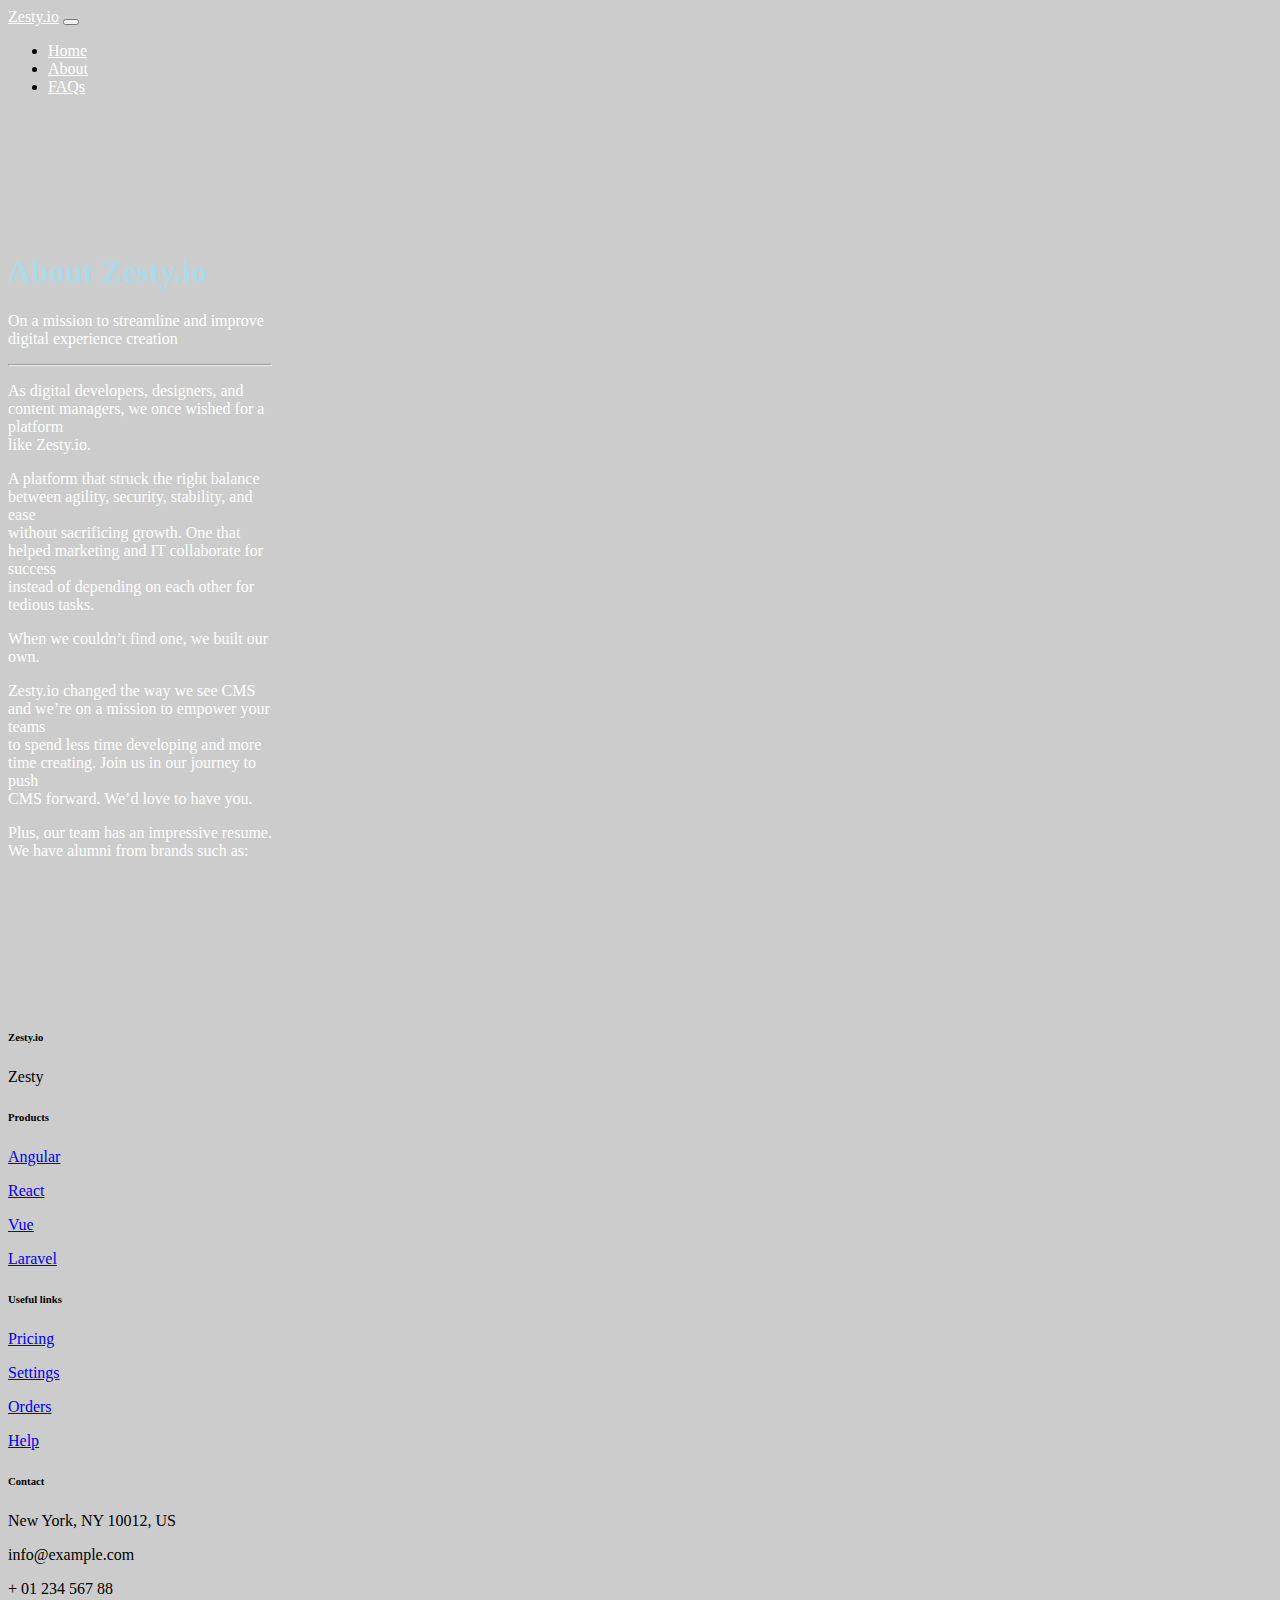
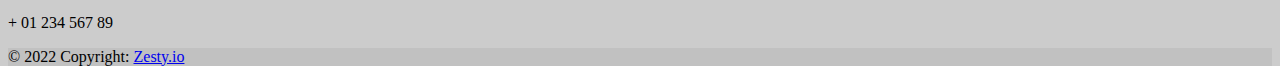
<file: views/about.html>
<!doctype html>
<html lang="en">
  <head>
    <meta charset="utf-8">
    <meta name="viewport" content="width=device-width, initial-scale=1">
    <title>Bootstrap demo</title>
    <link href="https://cdn.jsdelivr.net/npm/bootstrap@5.2.0/dist/css/bootstrap.min.css" rel="stylesheet" integrity="sha384-gH2yIJqKdNHPEq0n4Mqa/HGKIhSkIHeL5AyhkYV8i59U5AR6csBvApHHNl/vI1Bx" crossorigin="anonymous">
    <link rel="stylesheet" type="text/css" href="/css/about.css">
</head>
<style>
body {
    background-image: url("https://kfg6bckb.media.zestyio.com/zesty-product-shot-right-side.jpg");
    /* background-image: url("/zesty-bg.png"); */
    background-color: #cccccc;
    height: 1000px;
    background-position: center;
    background-size: cover;
    position: relative;
}
</style>
  <body class = "d-flex flex-column min-vh-100">
    <script src="https://cdn.jsdelivr.net/npm/bootstrap@5.2.0/dist/js/bootstrap.bundle.min.js" integrity="sha384-A3rJD856KowSb7dwlZdYEkO39Gagi7vIsF0jrRAoQmDKKtQBHUuLZ9AsSv4jD4Xa" crossorigin="anonymous"></script>
    <nav class="navbar navbar-expand-lg bg-dark">
        <div class="container-fluid">
          <a class="navbar-brand" href="#">Zesty.io</a>
          <button class="navbar-toggler" type="button" data-bs-toggle="collapse" data-bs-target="#navbarNav" aria-controls="navbarNav" aria-expanded="false" aria-label="Toggle navigation">
            <span class="navbar-toggler-icon"></span>
          </button>
          <div class="collapse navbar-collapse" id="navbarNav">
            <ul class="navbar-nav">
              <li class="nav-item">
                <a class="nav-link active" aria-current="page" href="/index.html">Home</a>
              </li>
              <li class="nav-item">
                <a class="nav-link" href="/views/about.html">About</a>
              </li>
              <li class="nav-item">
                <a class="nav-link" href="/views/faqs.html">FAQs</a>
              </li>
            </ul>
          </div>
        </div>
    </nav>

    <div class="d-flex justify-content-center">
        <div class="jumbotron">
            <h1 class="display-4">About Zesty.io</h1>
            <p class="lead">On a mission to streamline and improve digital experience creation</p>
            <hr class="my-4">
                <p>As digital developers, designers, and content managers, we once wished for a platform <br> like Zesty.io.&nbsp;</p>
                <p>A platform that struck the right balance between agility, security, stability, and ease <br> without sacrificing growth. One that helped marketing and IT collaborate for success <br> instead of depending on each other for tedious tasks.</p>
                <p>When we couldn&rsquo;t find one, we built our own.</p>
                <p>Zesty.io changed the way we see CMS and we&rsquo;re on a mission to empower your teams <br> to spend less time developing and more time creating. Join us in our journey to push <br> CMS forward. We&rsquo;d love to have you.</p>
                <p>Plus, our team has an impressive resume. We have alumni from brands such as:</p>
        </div>
    </div>


<!-- Footer -->
<footer class="text-center text-lg-start bg-dark text-white mt-auto">

    <!-- Section: Links  -->
    <section class="">
      <div class="container text-center text-md-start mt-1">
        <!-- Grid row -->
        <div class="row mt-3">
          <!-- Grid column -->
          <div class="col-md-3 col-lg-4 col-xl-3 mx-auto mb-4">
            <!-- Content -->
            <h6 class="text-uppercase fw-bold mb-4">
              <i class="fas fa-gem me-3"></i>Zesty.io
            </h6>
            <p>
              Zesty
            </p>
          </div>
          <!-- Grid column -->

          <!-- Grid column -->
          <div class="col-md-2 col-lg-2 col-xl-2 mx-auto mb-4">
            <!-- Links -->
            <h6 class="text-uppercase fw-bold mb-4">
              Products
            </h6>
            <p>
              <a href="#!" class="text-reset">Angular</a>
            </p>
            <p>
              <a href="#!" class="text-reset">React</a>
            </p>
            <p>
              <a href="#!" class="text-reset">Vue</a>
            </p>
            <p>
              <a href="#!" class="text-reset">Laravel</a>
            </p>
          </div>
          <!-- Grid column -->

          <!-- Grid column -->
          <div class="col-md-3 col-lg-2 col-xl-2 mx-auto mb-4">
            <!-- Links -->
            <h6 class="text-uppercase fw-bold mb-4">
              Useful links
            </h6>
            <p>
              <a href="#!" class="text-reset">Pricing</a>
            </p>
            <p>
              <a href="#!" class="text-reset">Settings</a>
            </p>
            <p>
              <a href="#!" class="text-reset">Orders</a>
            </p>
            <p>
              <a href="#!" class="text-reset">Help</a>
            </p>
          </div>
          <!-- Grid column -->

          <!-- Grid column -->
          <div class="col-md-4 col-lg-3 col-xl-3 mx-auto mb-md-0 mb-4">
            <!-- Links -->
            <h6 class="text-uppercase fw-bold mb-4">Contact</h6>
            <p><i class="fas fa-home me-3"></i> New York, NY 10012, US</p>
            <p>
              <i class="fas fa-envelope me-3"></i>
              info@example.com
            </p>
            <p><i class="fas fa-phone me-3"></i> + 01 234 567 88</p>
            <p><i class="fas fa-print me-3"></i> + 01 234 567 89</p>
          </div>
          <!-- Grid column -->
        </div>
        <!-- Grid row -->
      </div>
    </section>
    <!-- Section: Links  -->

    <!-- Copyright -->
    <div class="text-center p-4" style="background-color: rgba(0, 0, 0, 0.05);">
      © 2022 Copyright:
      <a class="text-reset fw-bold" href="https://www.zesty.io/about/">Zesty.io</a>
    </div>
    <!-- Copyright -->
  </footer>
  <!-- Footer -->

</body>
</html>
</file>
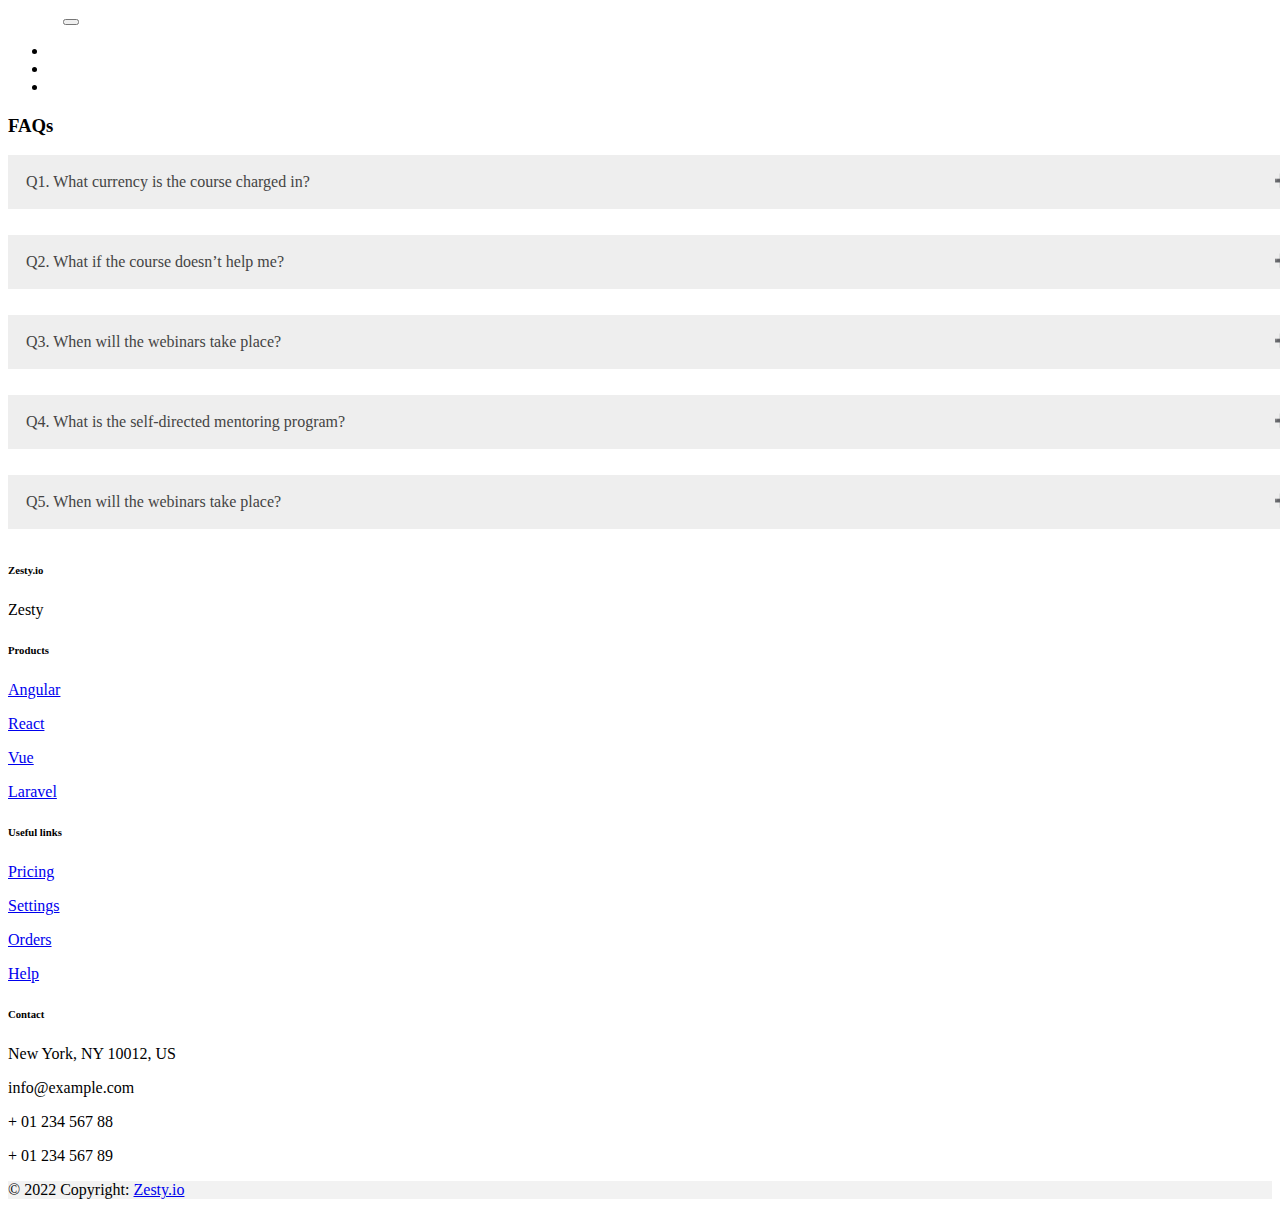
<file: views/faqs.html>
<!doctype html>
<html lang="en">
  <head>
    <meta charset="utf-8">
    <meta name="viewport" content="width=device-width, initial-scale=1">
    <title>Bootstrap demo</title>
    <link href="https://cdn.jsdelivr.net/npm/bootstrap@5.2.0/dist/css/bootstrap.min.css" rel="stylesheet" integrity="sha384-gH2yIJqKdNHPEq0n4Mqa/HGKIhSkIHeL5AyhkYV8i59U5AR6csBvApHHNl/vI1Bx" crossorigin="anonymous">
    <link rel="stylesheet" href="/css/faqs.css">
    <script src="https://code.jquery.com/jquery-3.5.0.js"></script>

</head>
  <body class = "d-flex flex-column min-vh-100">
    <script src="https://cdn.jsdelivr.net/npm/bootstrap@5.2.0/dist/js/bootstrap.bundle.min.js" integrity="sha384-A3rJD856KowSb7dwlZdYEkO39Gagi7vIsF0jrRAoQmDKKtQBHUuLZ9AsSv4jD4Xa" crossorigin="anonymous"></script>
    <nav class="navbar navbar-expand-lg bg-dark">
        <div class="container-fluid">
          <a class="navbar-brand" href="#">Zesty.io</a>
          <button class="navbar-toggler" type="button" data-bs-toggle="collapse" data-bs-target="#navbarNav" aria-controls="navbarNav" aria-expanded="false" aria-label="Toggle navigation">
            <span class="navbar-toggler-icon"></span>
          </button>
          <div class="collapse navbar-collapse" id="navbarNav">
            <ul class="navbar-nav">
              <li class="nav-item">
                <a class="nav-link active" aria-current="page" href="/index.html">Home</a>
              </li>
              <li class="nav-item">
                <a class="nav-link" href="/views/about.html">About</a>
              </li>
              <li class="nav-item">
                <a class="nav-link" href="/views/faqs.html">FAQs</a>
              </li>
            </ul>
          </div>
        </div>
    </nav>

    <script language="JavaScript" type="text/javascript">

        $.getJSON('https://www.zesty.io/-/gql/platform_section.json', function(json){

        var jsonRaw = json;
        var jsonParsed = JSON.parse(JSON.stringify(jsonRaw));

        Q1.innerText = jsonParsed[0].title;
        A1.innerText = jsonParsed[0].text_content;

        Q2.innerText = jsonParsed[1].title;
        A2.innerText = jsonParsed[1].text_content;

        Q3.innerText = jsonParsed[2].title;
        A3.innerText = jsonParsed[2].text_content;

        Q4.innerText = jsonParsed[3].title;
        A4.innerText = jsonParsed[3].text_content;

        Q5.innerText = jsonParsed[4].title;
        A5.innerText = jsonParsed[5].text_content;
        });

        document.addEventListener("DOMContentLoaded", function(event) {

        var acc = document.getElementsByClassName("accordion");
        var panel = document.getElementsByClassName('panel');

        for (var i = 0; i < acc.length; i++) {
            acc[i].onclick = function() {
                var setClasses = !this.classList.contains('active');
                setClass(acc, 'active', 'remove');
                setClass(panel, 'show', 'remove');

                if (setClasses) {
                    this.classList.toggle("active");
                    this.nextElementSibling.classList.toggle("show");
                }
            }
        }

        function setClass(els, className, fnName) {
            for (var i = 0; i < els.length; i++) {
                els[i].classList[fnName](className);
            }
        }

        });

    </script>

    <h3>FAQs</h3>

    <p class="accordion" id="Q1">Q1. What currency is the course charged in?</p>
    <div class="panel" id="A1">A. The course is charged in Australian dollars.</div>

    <p class="accordion" id="Q2">Q2. What if the course doesn’t help me?</p>
    <div class="panel" id="A2">A. If it doesn't help you I'll refund the purchase price in full.</div>

    <p class="accordion"  id="Q3">Q3. When will the webinars take place?</p>
    <div class="panel" id="A3">A. Depending on the mix of countries and time zones for people attending the webinars, I will pick a time that works best for most participants. All webinars will be recorded so you can listen to them again. The private Facebook group will obviously be available 24/7 and I’ll be monitoring and contributing to the discussion regularly.</div>

    <p class="accordion" id="Q4">Q4. What is the self-directed mentoring program?</p>
    <div class="panel"id="A4">A. The self-directed mentoring program is designed to help you set-up and run an effective mentee-mentor relationship as part of the course.</div>

    <p class="accordion" id="Q5">Q5. When will the webinars take place?</p>
    <div class="panel" id="A5">A. Depending on the mix of countries and time zones for people attending the webinars, I will pick a time that works best for most participants. All webinars will be recorded so you can listen to them again. The private Facebook group will obviously be available 24/7 and I’ll be monitoring and contributing to the discussion regularly.</div>


<!-- Footer -->
<footer class="text-center text-lg-start bg-dark text-white mt-auto">

    <!-- Section: Links  -->
    <section class="">
      <div class="container text-center text-md-start mt-1">
        <!-- Grid row -->
        <div class="row mt-3">
          <!-- Grid column -->
          <div class="col-md-3 col-lg-4 col-xl-3 mx-auto mb-4">
            <!-- Content -->
            <h6 class="text-uppercase fw-bold mb-4">
              <i class="fas fa-gem me-3"></i>Zesty.io
            </h6>
            <p>
              Zesty
            </p>
          </div>
          <!-- Grid column -->

          <!-- Grid column -->
          <div class="col-md-2 col-lg-2 col-xl-2 mx-auto mb-4">
            <!-- Links -->
            <h6 class="text-uppercase fw-bold mb-4">
              Products
            </h6>
            <p>
              <a href="#!" class="text-reset">Angular</a>
            </p>
            <p>
              <a href="#!" class="text-reset">React</a>
            </p>
            <p>
              <a href="#!" class="text-reset">Vue</a>
            </p>
            <p>
              <a href="#!" class="text-reset">Laravel</a>
            </p>
          </div>
          <!-- Grid column -->

          <!-- Grid column -->
          <div class="col-md-3 col-lg-2 col-xl-2 mx-auto mb-4">
            <!-- Links -->
            <h6 class="text-uppercase fw-bold mb-4">
              Useful links
            </h6>
            <p>
              <a href="#!" class="text-reset">Pricing</a>
            </p>
            <p>
              <a href="#!" class="text-reset">Settings</a>
            </p>
            <p>
              <a href="#!" class="text-reset">Orders</a>
            </p>
            <p>
              <a href="#!" class="text-reset">Help</a>
            </p>
          </div>
          <!-- Grid column -->

          <!-- Grid column -->
          <div class="col-md-4 col-lg-3 col-xl-3 mx-auto mb-md-0 mb-4">
            <!-- Links -->
            <h6 class="text-uppercase fw-bold mb-4">Contact</h6>
            <p><i class="fas fa-home me-3"></i> New York, NY 10012, US</p>
            <p>
              <i class="fas fa-envelope me-3"></i>
              info@example.com
            </p>
            <p><i class="fas fa-phone me-3"></i> + 01 234 567 88</p>
            <p><i class="fas fa-print me-3"></i> + 01 234 567 89</p>
          </div>
          <!-- Grid column -->
        </div>
        <!-- Grid row -->
      </div>
    </section>
    <!-- Section: Links  -->

    <!-- Copyright -->
    <div class="text-center p-4" style="background-color: rgba(0, 0, 0, 0.05);">
      © 2022 Copyright:
      <a class="text-reset fw-bold" href="https://www.zesty.io/about/">Zesty.io</a>
    </div>
    <!-- Copyright -->
  </footer>
  <!-- Footer -->

</body>
</html>
</file>
<file: css/about.css>
.navbar-brand{
    color: white !important;
}

.nav-link {
    color: white !important;
}

body {
    background-image: url("https://kfg6bckb.media.zestyio.com/zesty-product-shot-right-side.jpg");
    /* background-image: url("/zesty-bg.png"); */
    background-color: #cccccc;
    height: 1000px;
    background-position: center;
    background-size: cover;
    position: relative;
}

.jumbotron {
    padding-top: 120px;
    padding-bottom: 130px;
    padding-right: 1000px;
    color: lightblue;
}

.jumbotron p {
    color:white;
}
</file>
<file: css/faqs.css>
.navbar-brand{
    color: white !important;
}

.nav-link {
    color: white !important;
}

/* Style the element that is used to open and close the accordion class */
p.accordion {
    background-color: #eee;
    color: #444;
    cursor: pointer;
    padding: 18px;
    width: 100%;
    text-align: left;
    border: none;
    outline: none;
    transition: 0.4s;
    margin-bottom:10px;
}

/* Add a background color to the accordion if it is clicked on (add the .active class with JS), and when you move the mouse over it (hover) */
p.accordion.active, p.accordion:hover {
    background-color: #ddd;
}

/* Unicode character for "plus" sign (+) */
p.accordion:after {
    content: '\2795';
    font-size: 13px;
    color: #777;
    float: right;
    margin-left: 5px;
}

/* Unicode character for "minus" sign (-) */
p.accordion.active:after {
    content: "\2796";
}

/* Style the element that is used for the panel class */

div.panel {
    padding: 0 18px;
    background-color: white;
    max-height: 0;
    overflow: hidden;
    transition: 0.4s ease-in-out;
    opacity: 0;
    margin-bottom:10px;
}

div.panel.show {
    opacity: 1;
    max-height: 500px; /* Whatever you like, as long as its more than the height of the content (on all screen sizes) */
}
</file>
